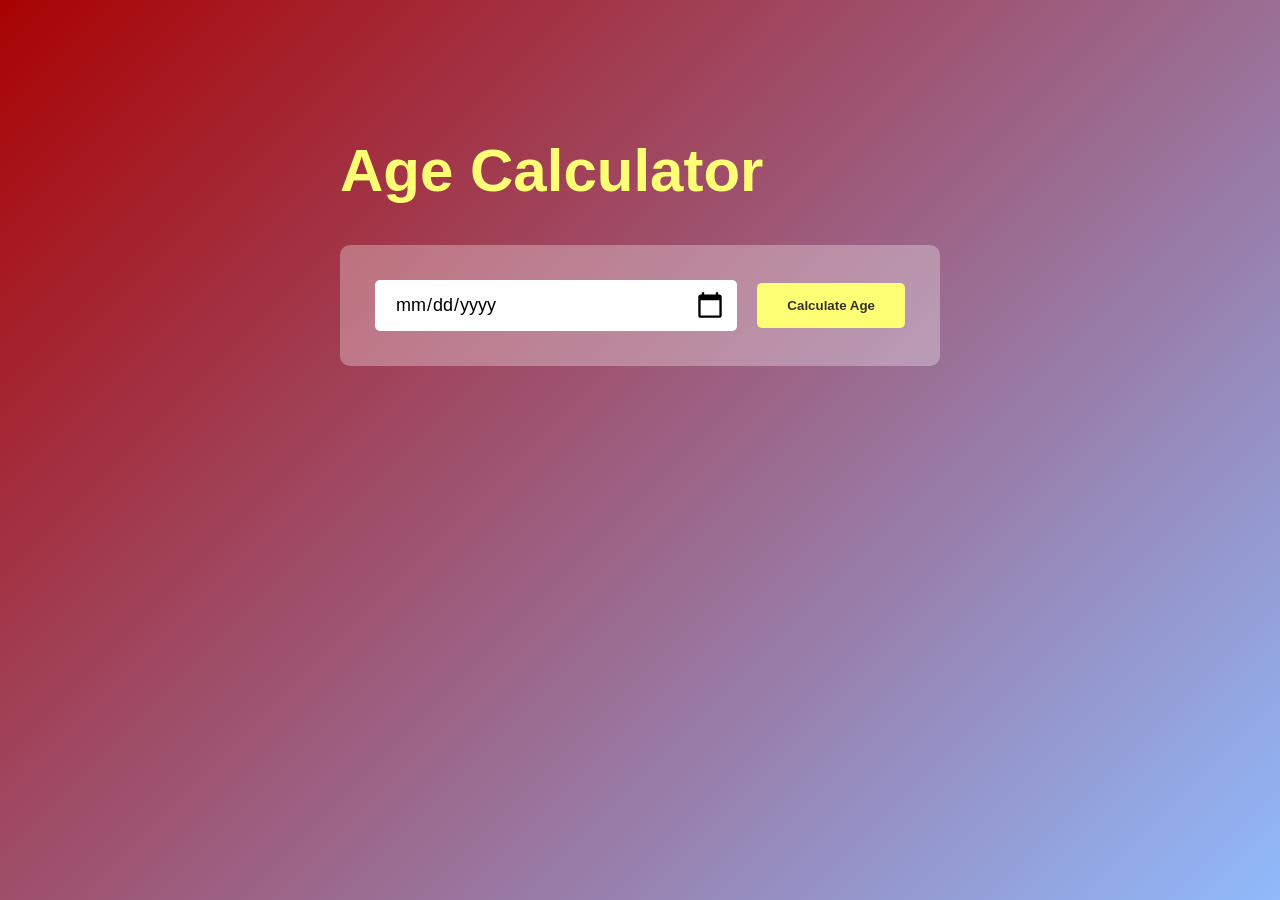
<file: Age Calculator/index.html>
<!DOCTYPE html>
<html lang="en">

<head>
    <meta charset="UTF-8">
    <meta http-equiv="X-UA-Compatible" content="IE=edge">
    <meta name="viewport" content="width=device-width, initial-scale=1.0">
    <title>An Age Calculator</title>
    <link rel="stylesheet" href="style.css">
    <meta name="google-site-verification" content="iNzSj2wvdEOVu1PtrK5FfEiu_teOG2LQn5i3kg-xozQ" />

</head>

<body>
    <div class="container">
        <div class="calculator">
            <h1><span> Age Calculator </span></h1>


            <div class="input-box">
                <input type="date" id="date">
                <button onclick="calculateAge()">Calculate Age</button>
            </div>
            <p id="result"></p>
        </div>
    </div>

    <script src="script.js"></script>
</body>

</html>
</file>
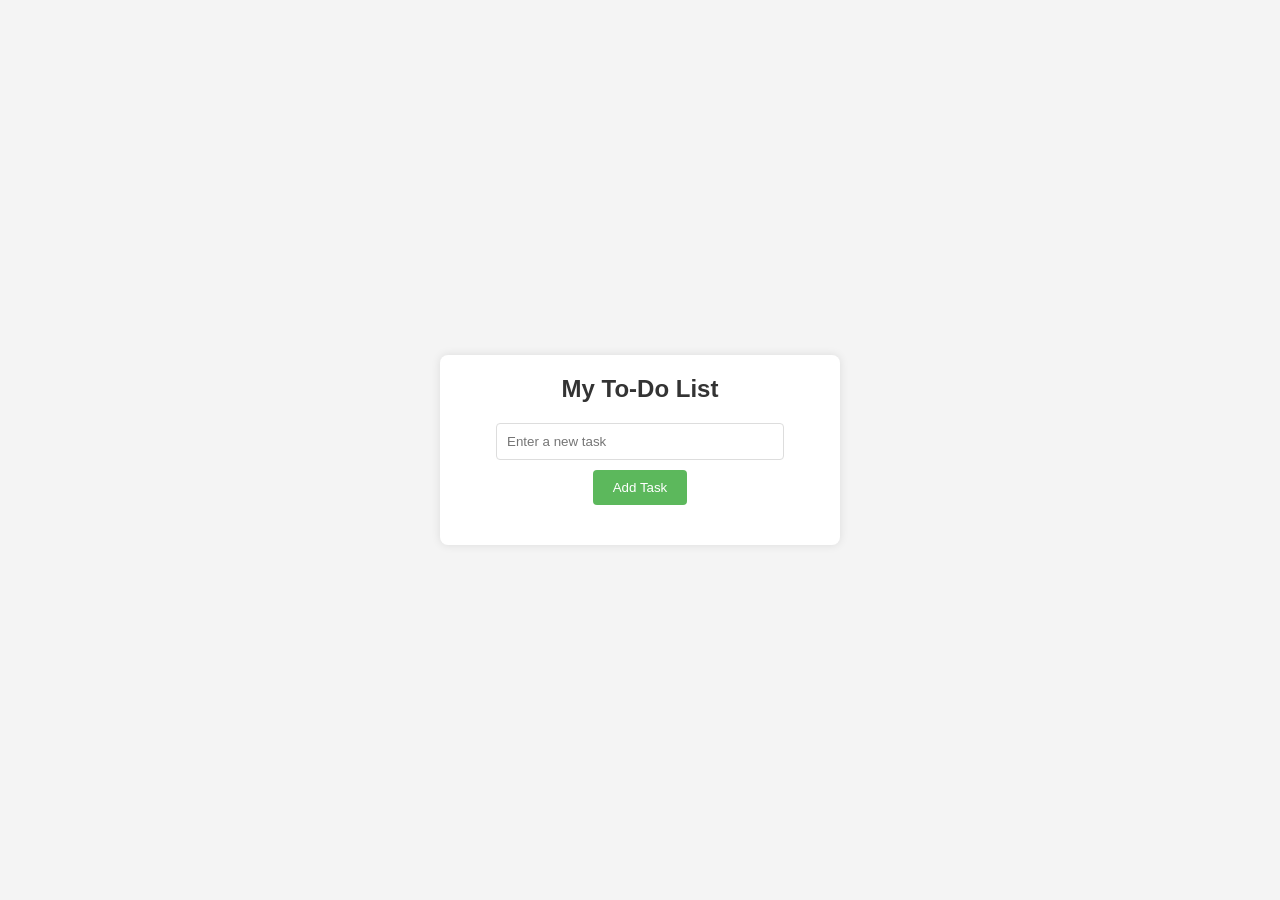
<file: To Do List/index.html>
<!DOCTYPE html>
<html lang="en">
<head>
    <meta charset="UTF-8">
    <meta name="viewport" content="width=device-width, initial-scale=1.0">
    <title>To-Do List</title>
    <link rel="stylesheet" href="style.css">
</head>
<body>
    <div class="todo-container">
        <h1>My To-Do List</h1>
        <input type="text" id="taskInput" placeholder="Enter a new task" />
        <button id="addTaskButton">Add Task</button>
        <ul id="taskList"></ul>
    </div>
    <script src="script.js"></script>
</body>
</html>
</file>
<file: Age Calculator/style.css>
* {
    margin: 0;
    padding: 0;
    font-family: 'Poppins', sans-serif;
    box-sizing: border-box;
}

.container {
    width: 100%;
    min-height: 100vh;
    background: linear-gradient(135deg, #a90303, #90bafc);
    color: #ffff76;
    padding: 10px;
}

.calculator {
    width: 100%;
    max-width: 600px;
    margin: 10% auto;
}

.calculator h1 {
    font-size: 60px;
}

.input-box {
    background: rgba(255, 255, 255, 0.3);
    border-radius: 10px;
    margin: 40px 0;
    padding: 35px;
    display: flex;
    align-items: center;
}

.input-box input {
    flex: 1;
    margin-right: 20px;
    padding: 14px 20px;
    border: 0;
    outline: 0;
    font-size: 18px;
    border-radius: 5px;
    position: relative;
}

.input-box button {
    background: #ffff76;
    border: 0;
    outline: 0;
    padding: 15px 30px;
    border-radius: 5px;
    font-weight: bold;
    color: #333;
    cursor: pointer;
    transition: background-color 0.3s;
}

.input-box button:hover {
    background-color: #ffd700;
}

.input-box input::-webkit-calendar-picker-indicator {
    top: 0;
    left: 0;
    right: 0;
    bottom: 0;
    width: auto;
    height: auto;
    position: absolute;
    background-position: calc(100% - 10px);
    background-size: 30px;
    cursor: pointer;
}

#result {
    font: 20px;
}

#result span {
    color: #ffff76;
}

/* Media Queries */

@media only screen and (max-width: 600px) {
    .calculator {
        margin: 20% auto;
    }

    .calculator h1 {
        font-size: 40px;
    }

    .input-box {
        flex-direction: column;
        align-items: flex-start;
        padding: 20px;
    }

    .input-box input {
        margin-bottom: 20px;
    }

    .input-box button {
        width: 100%;
    }
}
</file>
<file: To Do List/style.css>
* {
    margin: 0;
    padding: 0;
    box-sizing: border-box;
}

body {
    font-family: Arial, sans-serif;
    background-color: #f4f4f4;
    display: flex;
    justify-content: center;
    align-items: center;
    height: 100vh;
    margin: 0;
}

.todo-container {
    background-color: white;
    padding: 20px;
    border-radius: 8px;
    box-shadow: 0 0 10px rgba(0, 0, 0, 0.1);
    width: 400px;
    text-align: center;
}

h1 {
    font-size: 24px;
    color: #333;
    margin-bottom: 20px;
}

input {
    width: 80%;
    padding: 10px;
    margin-bottom: 10px;
    border: 1px solid #ddd;
    border-radius: 4px;
}

button {
    padding: 10px 20px;
    background-color: #5cb85c;
    color: white;
    border: none;
    border-radius: 4px;
    cursor: pointer;
}

button:hover {
    background-color: #4cae4c;
}

ul {
    list-style-type: none;
    margin-top: 20px;
    padding: 0;
}

li {
    background-color: #f9f9f9;
    padding: 10px;
    border: 1px solid #ddd;
    border-radius: 4px;
    margin-bottom: 10px;
    display: flex;
    justify-content: space-between;
    align-items: center;
}

li span {
    flex: 1;
}

.delete-btn {
    background-color: red;
    color: white;
    border: none;
    border-radius: 50%;
    padding: 5px 10px;
    cursor: pointer;
}

.delete-btn:hover {
    background-color: darkred;
}
</file>
